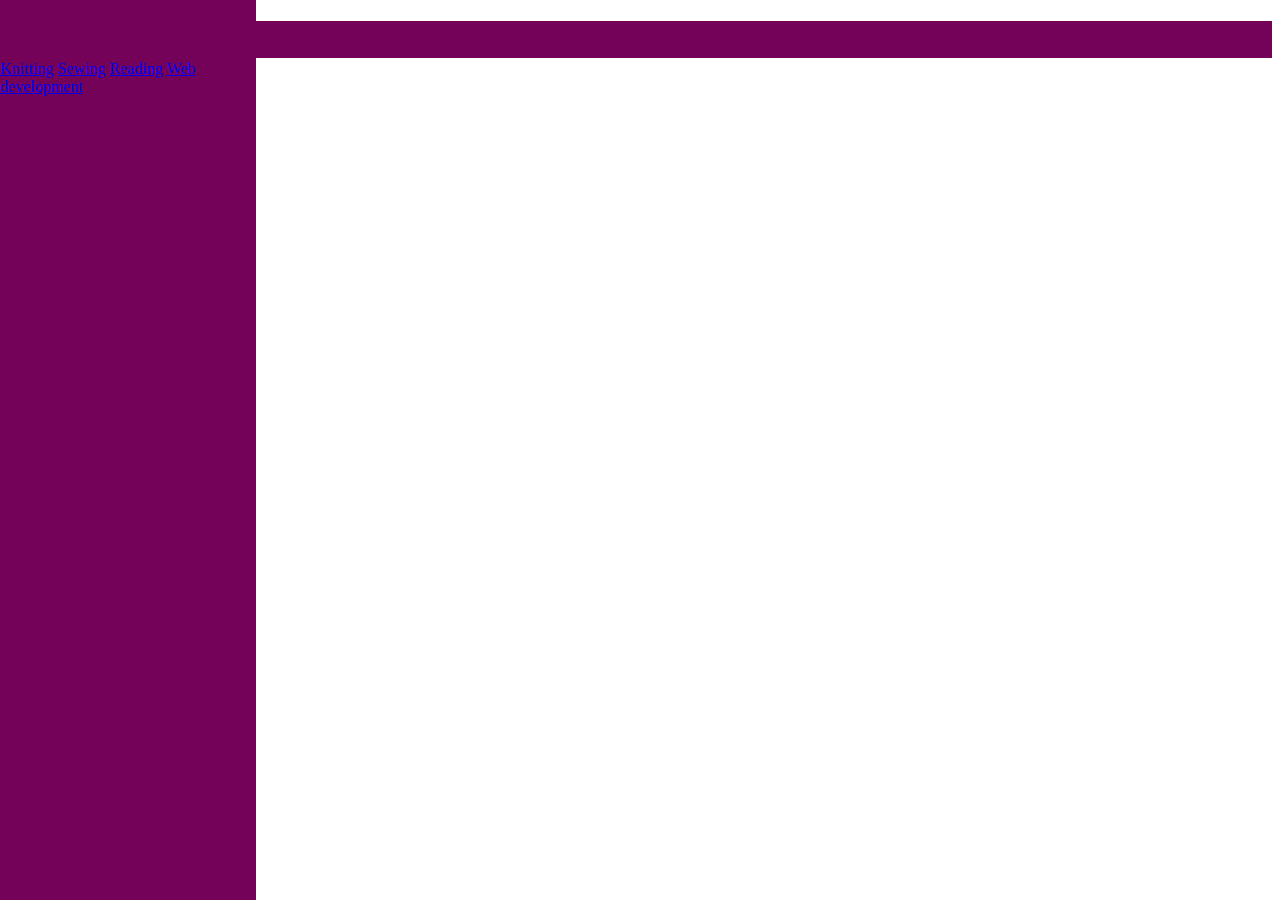
<file: index.html>
<!DOCTYPE html>
<head>
    <title>ColourfulCodeStitcher's Blog</title>
    <link rel="stylesheet" type="text/css" href="styles.css"/>
</head>
<body>
    <main>
        <h1>Blog time</h1>
        <div class="sidenav">
            <a href=".hobbies/knitting.html">Knitting</a>
            <a href=".hobbies/sewing.html">Sewing</a>
            <a href=".hobbies/reading.html">Reading</a>
            <a href=".hobbies/webdev.html">Web development</a>
        </div>
        <div class="content"></div>
    </main>
</body>
</file>
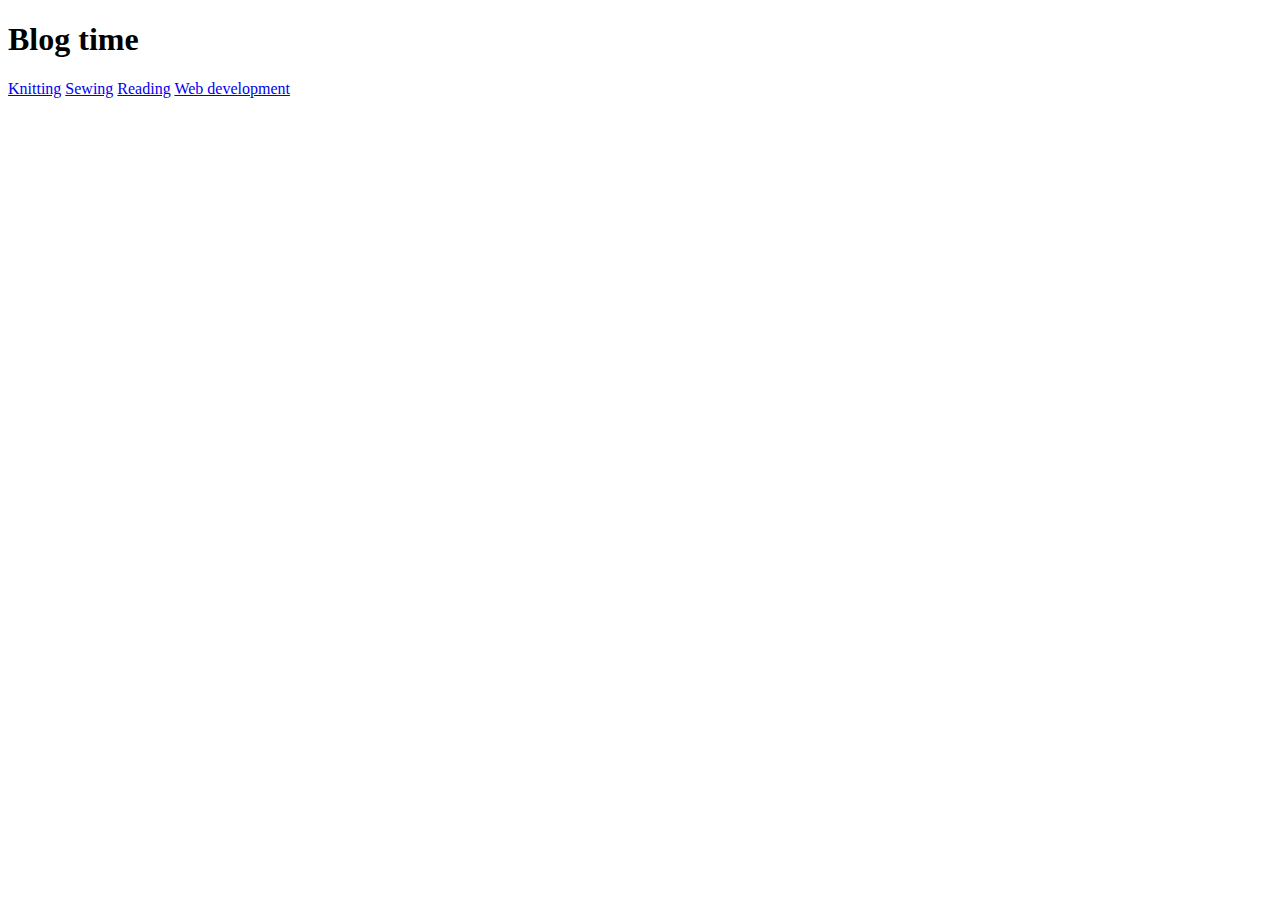
<file: app.html>
<!DOCTYPE html>
<head>
    <title>ColourfulCodeStitcher's Blog</title>
</head>
<body>
    <main>
        <h1>Blog time</h1>
        <div class="sidenav">
            <a href=".hobbies/knitting.html">Knitting</a>
            <a href=".hobbies/sewing.html">Sewing</a>
            <a href=".hobbies/reading.html">Reading</a>
            <a href=".hobbies/webdev.html">Web development</a>
        </div>
        <div class="content"></div>
    </main>
</body>
</file>
<file: styles.css>
main {
    background-color: #750259;
    color: #750259;
}

.sidenav {
    height: 100%; /* 100% Full-height */
    width: 20%;
    position: fixed; /* Stay in place */
    z-index: 1; /* Stay on top */
    top: 0; /* Stay at the top */
    left: 0;
    background-color: #750259;
    color: #750259;
    padding-top: 60px; /* Place content 60px from the top */
}
</file>
